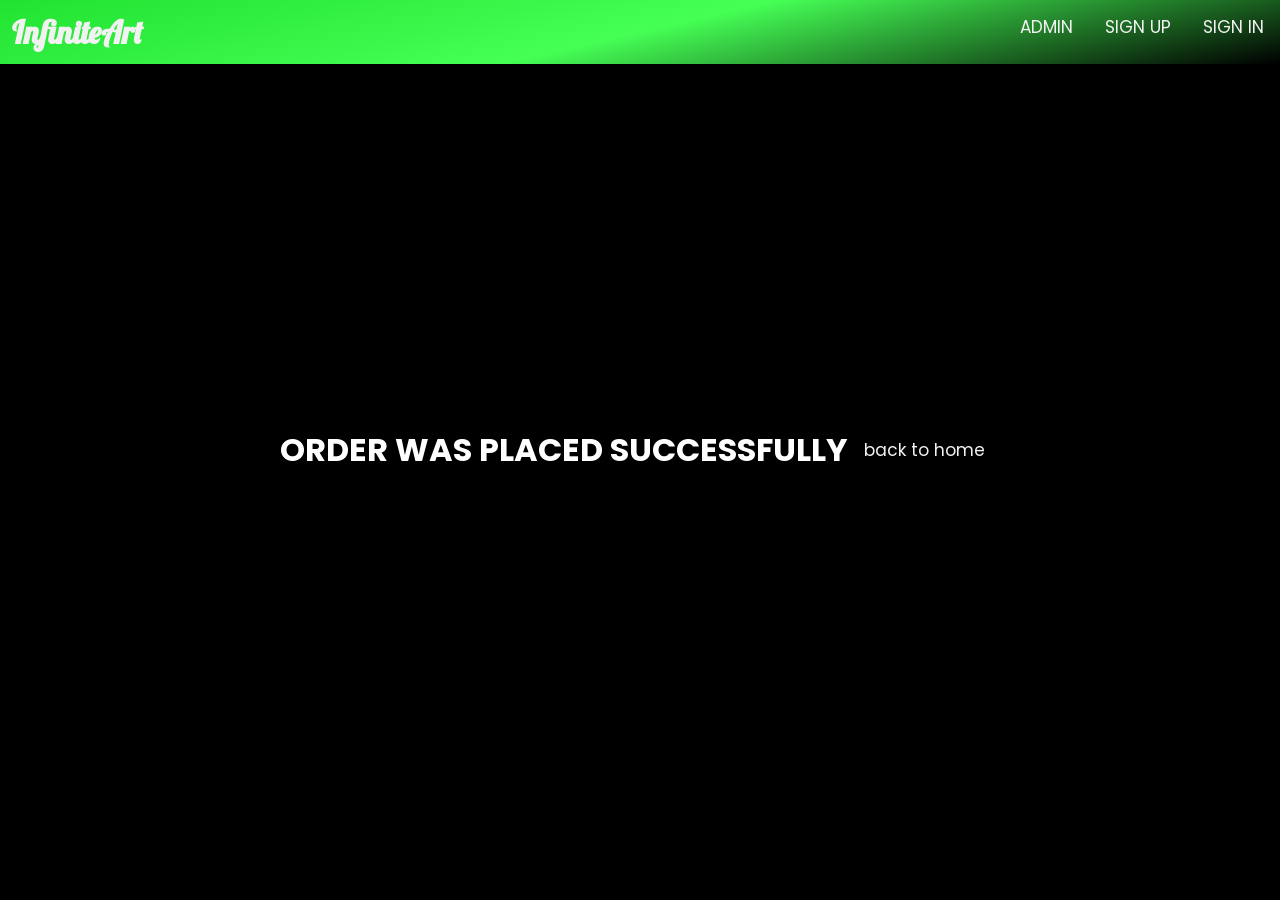
<file: Project Development Phase/Sprint-3/templates/success.html>
<!DOCTYPE html>
<html lang="en">
<head>
    <meta charset="UTF-8">
    <meta http-equiv="X-UA-Compatible" content="IE=edge">
    <meta name="viewport" content="width=device-width, initial-scale=1.0">
    <title>Document</title>
    <style>
         @import url('https://fonts.googleapis.com/css2?family=Poppins:wght@300;400;500;600;700&display=swap');
        @import url('https://fonts.googleapis.com/css2?family=Lobster&display=swap');
*{
   margin: 0;
   padding: 0;
   box-sizing: border-box;
   font-family: 'Poppins', sans-serif;
}
body{
   display: flex;
   justify-content: center;
   align-items: center;
   min-height: 100vh;
   background-color: black;
   
}
.navbar {
 overflow: hidden;
 background:linear-gradient(-13deg, transparent,#45ff55,#21e231);
 position: fixed;
 top: 0;
 width: 100%;
 font-size: 3vh;
}

.navbar a ,a{
 float: right;
 display: block;
 color: #f2f2f2;
 text-align: center;
 padding: 14px 16px;
 text-decoration: none;
 font-size: 17px;
}

.navbar a:hover,a:hover {
 background: #ddd;
 color: black;
}
.title{
   padding: 12px 12px;
   color: #f2f2f2;
}
    </style>
</head>
<body>
    <div class="navbar">
        <a href="/login">SIGN IN </a>
        <a href="/register">SIGN UP</a>
        <a href="/adminlogin">ADMIN</a>
        <div class="title">
            <h3  style="right:0;font-family:'Lobster', cursive;">InfiniteArt</h3>
          </div>
      </div>
    <h1 style="color:white ;">ORDER WAS PLACED SUCCESSFULLY</h1>
    <br>
    <a href="#" >back to home</a>
</body>
</html>
</file>
